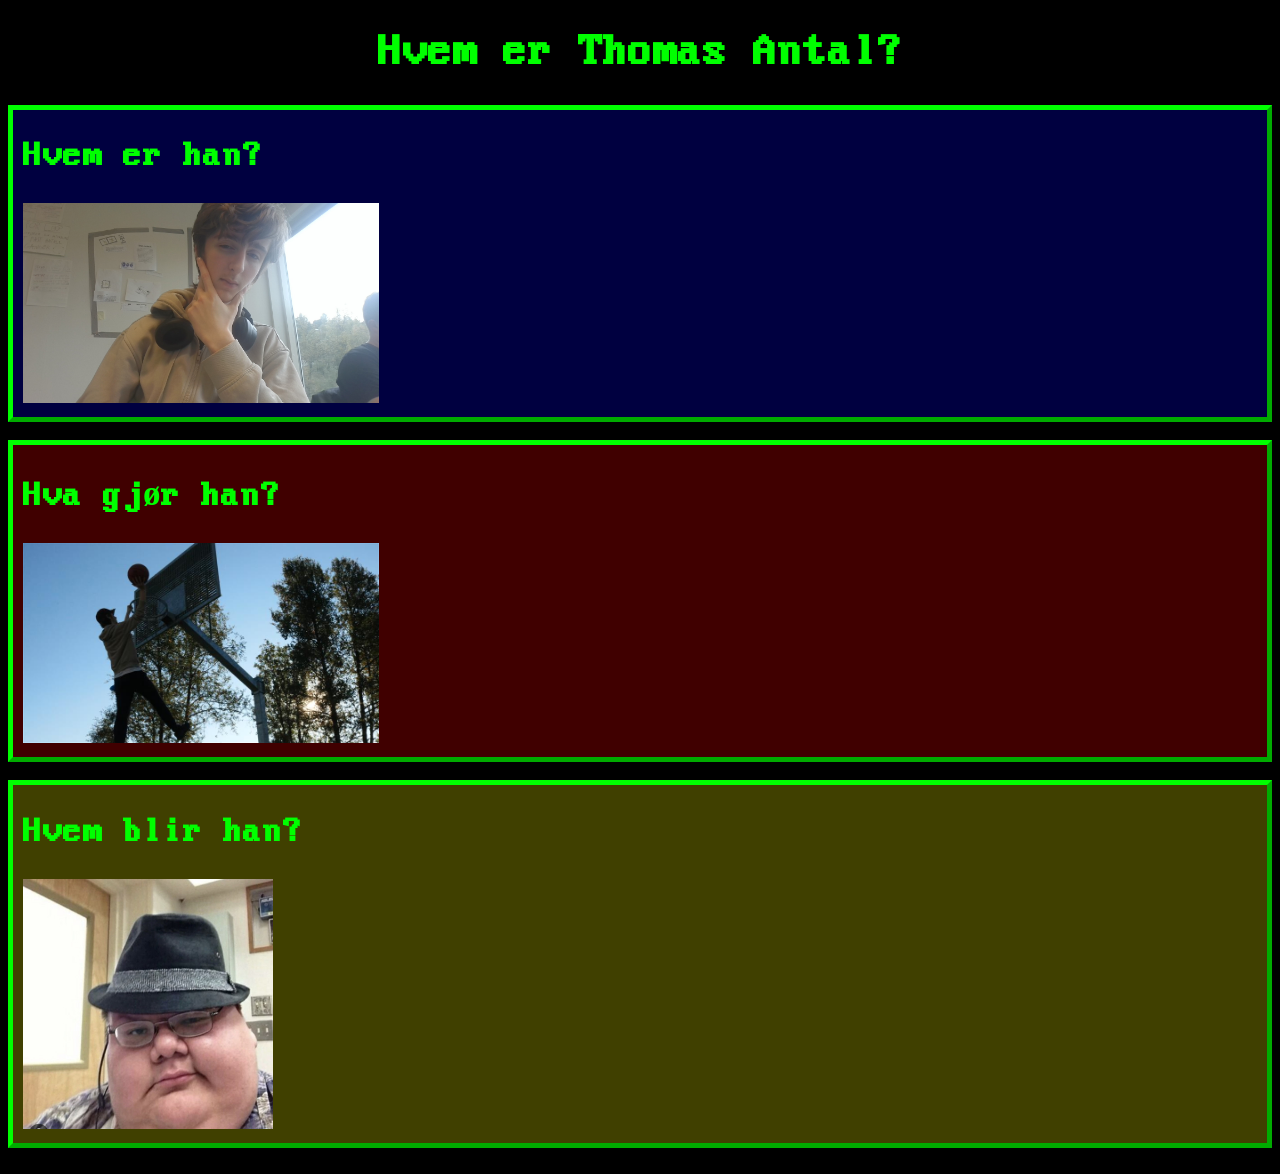
<file: scipts/index.html>
<!DOCTYPE html>
<html lang="en">


<head>
    <meta
    charset="UTF-8"
    name="TAC O"
    content="width=device-width, initial-scale=1.0"
    >
    <link rel="stylesheet" href="kulhet.css">
    <title>TACo</title>
</head>


<body>

<h1>Hvem er Thomas Antal?</h1>

<div class="bla-div">

    <h2>Hvem er han?</h2>

    <a href="./hvem_er_taco.html">
        
        <img
        src="../bilder/Sjekke_taco.jpg"
        alt="en kul fyr"
        height="200"
        class="bilde-med-zoom-og-klikk"
        >

    </a>
    <br>    

</div>

<br>

<div class="rod-div">

    <h2>Hva gjør han?</h2>

    <a href="./hva_gjør_taco.html">

        <img
        src="../bilder/da_dunk.jpg"
        alt="en kul fyr som dunker"
        class="bilde-med-zoom-og-klikk"
        height="200px"
        >

    </a>

</div>

<br>

<div class="gul-div">
    
    <h2>Hvem blir han?</h2>

    <a href="./hvem_blir_taco.html">
        
        <img
        src="../bilder/d_m.jpg"
        alt="blir kankje meg"
        class="bilde-med-zoom-og-klikk"
        height="250"
        >
    
    </a>


</div>

<br>

</body>

</html>
</file>
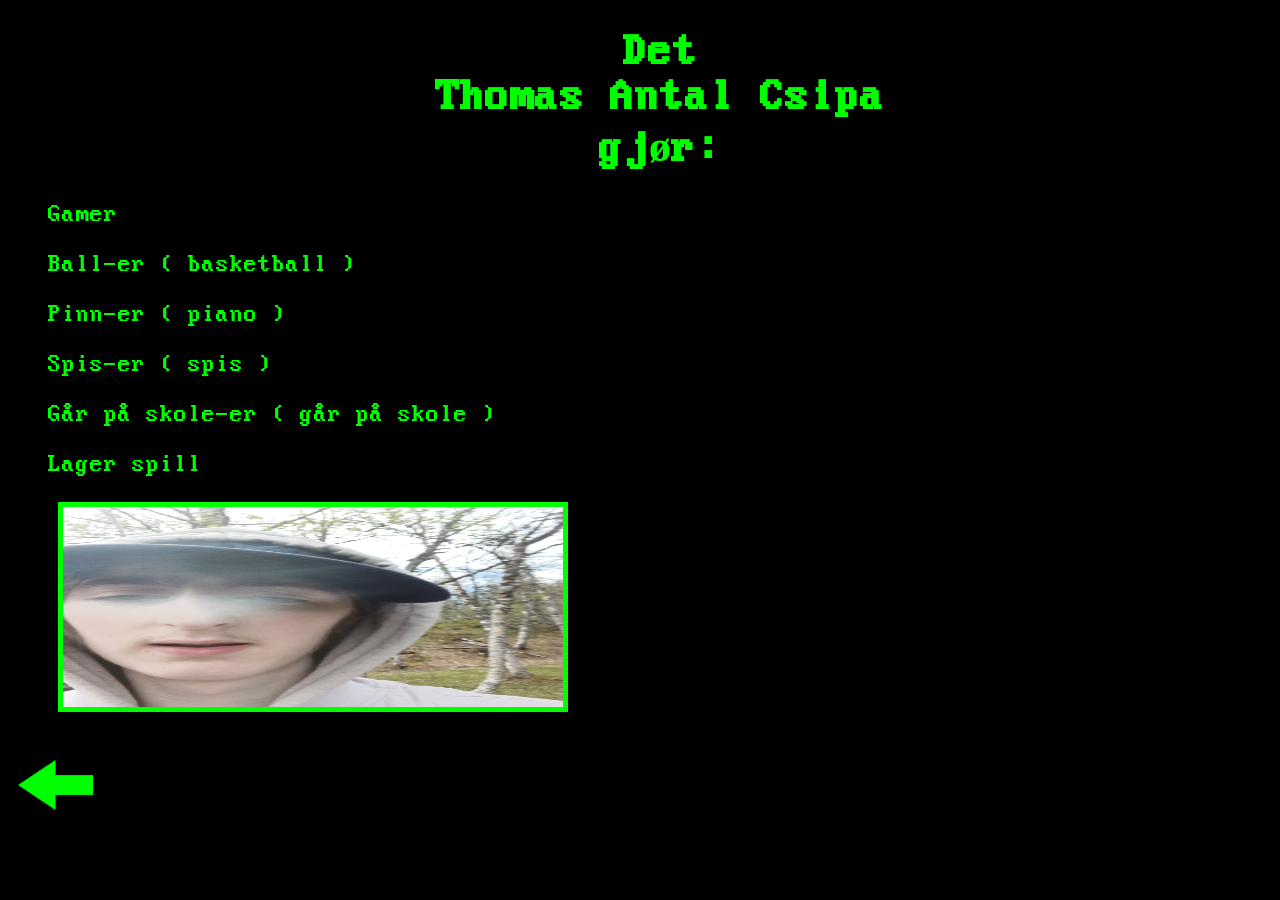
<file: scipts/hva_gjør_taco.html>
<!DOCTYPE html>
<html lang="en">
<head>
    <meta
    charset="UTF-8"
    name="viewport"
    content="width=device-width, initial-scale=1.0"
    >
    <link rel="stylesheet" href="./kulhet.css">
    <title>Hva gjør TACo</title>
</head>
<body>

<ul>

    <li><h1>Det<br>Thomas Antal Csipa<br>gjør:</h1></li>
    
    <li><p>Gamer</p></li>

    <li><p>Ball-er ( basketball )</p></li>

    <li><p>Pinn-er ( piano )</p></li>

    <li><p>Spis-er ( spis )</p></li>

    <li><p>Går på skole-er ( går på skole )</p></li>

    <li><p>Lager spill</p></li>

    <li><img
    src="../bilder/pa_tur.jpg"
    alt="en sjekk fyr ute i naturen"
    height="200px"
    width="500px"
    class="bilde-med-omkrets"
    ></li>

</ul>

<br>

<a href="./index.html">
    
    <img
    src="../bilder/pil_bak.png"
    alt="tilbake"
    height="50px"
    class="bilde-med-klikk"
    >

</a>

</body>

</html>
</file>
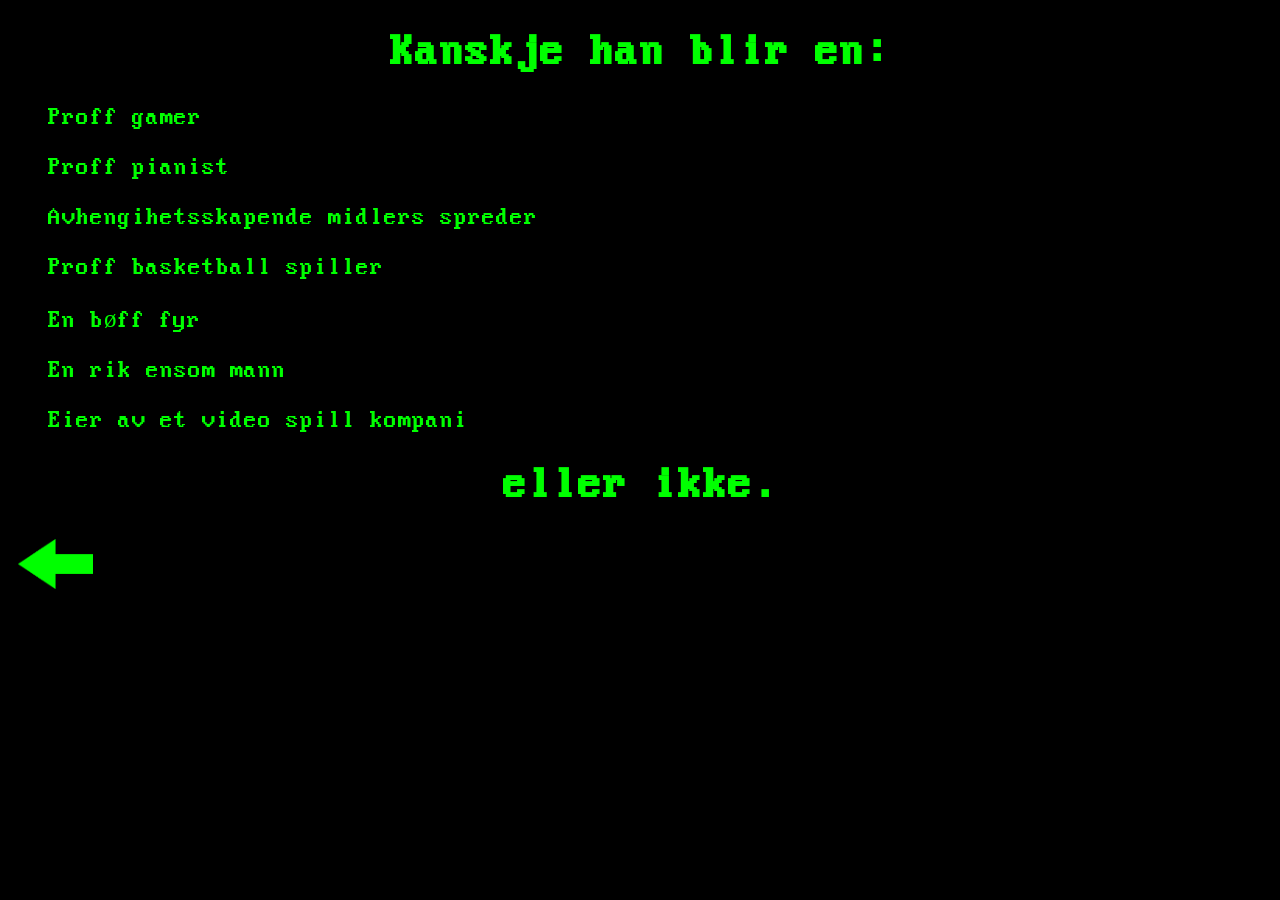
<file: scipts/hvem_blir_taco.html>
<!DOCTYPE html>
<html lang="en">
<head>
    <meta
    charset="UTF-8"
    name="viewport"
    content="width=device-width, initial-scale=1.0"
    >
    <link rel="stylesheet" href="./kulhet.css">
    <title>Document</title>
</head>
<body>

<h1>Kanskje han blir en:</h1>

<ul>
    
    <li><p>Proff gamer</p></li>
    
    <li><p>Proff pianist</p></li>
    
    <li><p>Avhengihetsskapende midlers spreder</p></li>
    
    <li><p>Proff basketball spiller</p></li>
    
    <li><p>En bøff fyr</p></li>
    
    <li><p>En rik ensom mann</p></li>
    
    <li><p>Eier av et video spill kompani</p></li>
    
</ul>

<h1>eller ikke.</h1>

<a href="./index.html">
    <img
    src="../bilder/pil_bak.png"
    alt="tilbake"
    class="bilde-med-klikk"
    height="50px"
    >
</a>

</body>
</html>
</file>
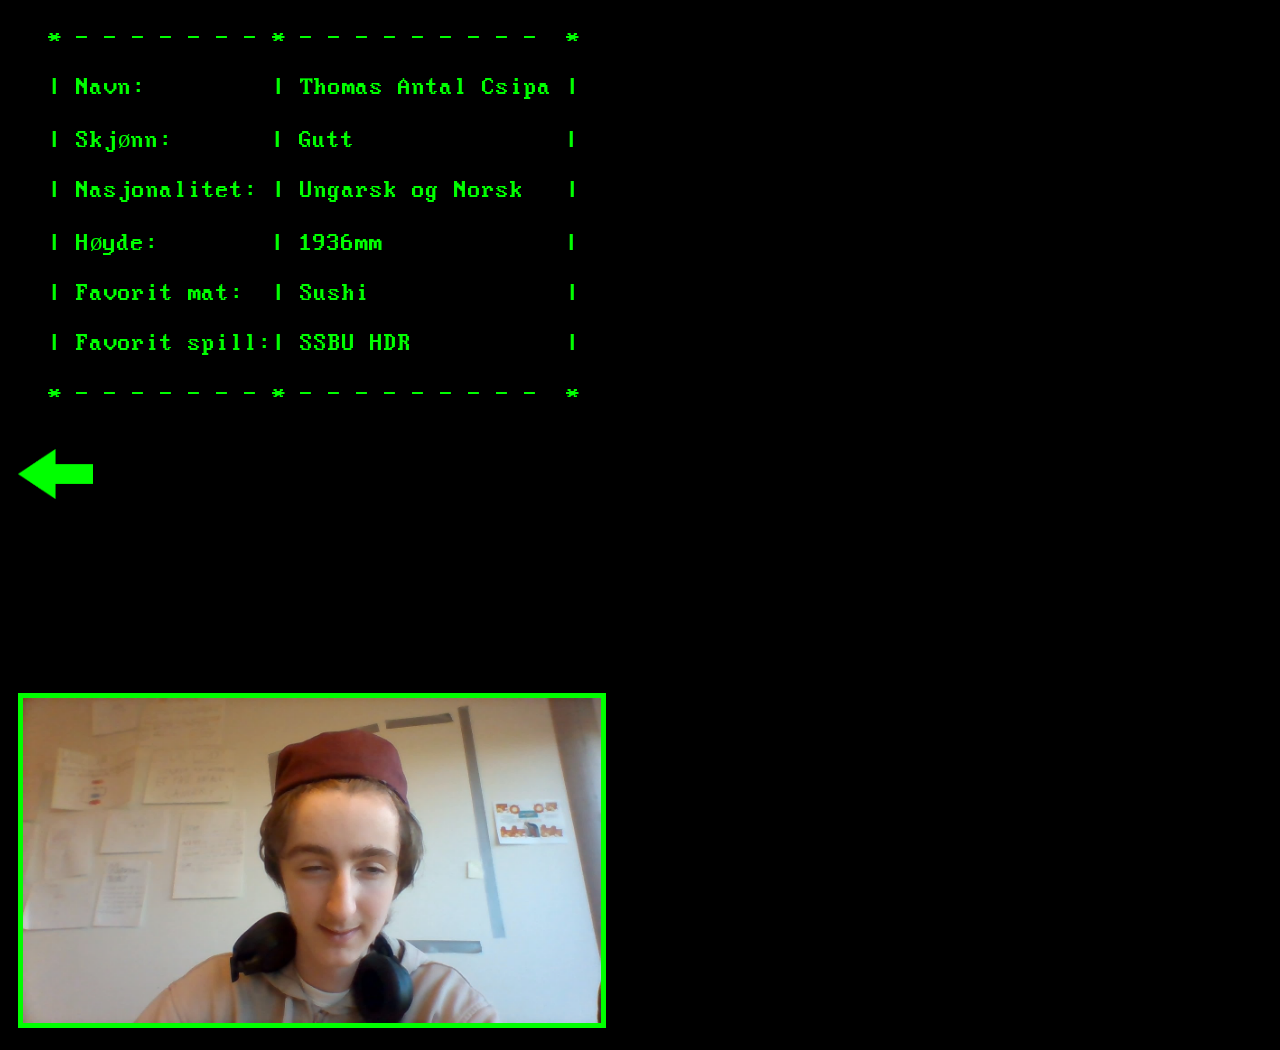
<file: scipts/hvem_er_taco.html>
<!DOCTYPE html>
<html lang="en">
<head>
    <meta
    charset="UTF-8"
    name="viewport"
    content="width=device-width, initial-scale=1.0"
    >
    <link rel="stylesheet" href="./kulhet.css">
    <title>Hvem er TACo?</title>
</head>
<body>
    
<ul>

    <li><p>* - - - - - - - * - - - - - - - - -  *</p></li>
    <li><p>| Navn:         | Thomas Antal Csipa |</p></li>
    <li><p>| Skjønn:       | Gutt               |</p></li>
    <li><p>| Nasjonalitet: | Ungarsk og Norsk   |</p></li>
    <li><p>| Høyde:        | 1936mm             |</p></li>
    <li><p>| Favorit mat:  | Sushi              |</p></li>
    <li><p>| Favorit spill:| SSBU HDR           |</p></li>
    <li><p>* - - - - - - - * - - - - - - - - -  *</p></li>

</ul>

<br>

<a href="./index.html">

    <img
    src="../bilder/pil_bak.png"
    alt="tilbake"
    height="50px"
    class="bilde-med-klikk"
    >

</a>

<br>
<br>
<br>
<br>
<br>
<br>
<br>
<br>
<br>
<br>
<br>



<img
src="../bilder/wtac.png"
alt="en høyg fyr (sjekk)"
height="325px"
class="bilde-med-omkrets"
>

</body>

</html>
</file>
<file: scipts/kulhet.css>
@font-face {
    font-family: "shock";
    src: url(../fonts/Shock\ Surgent.otf);

}
@font-face {

    font-family: "old";
    src: url(../fonts/MorePerfectDOSVGA.ttf);

}

body{

    background-color: #000000;

}

p {

    color: #00ff00;
    font-family: old;
    font-size: 25px;
    white-space: pre;

}

h1{

    color: #00ff00;
    text-align: center;
    font-family: old;
    font-size: 45px;

}

h2{

    color: #00ff00;
    font-family: old;
    font-size: 35px;
    margin-left: 10px;

    
}

label{
    
    color:#00ff00;
}

li{

    color:#00ff00;
    list-style: none;

}

img{

    margin-left: 10px;
    margin-bottom: 10px;

}

.bilde-med-omkrets{

    border: 5px solid #00ff00;

}

.bilde-med-zoom:hover{

    height: 300px;

}

.bilde-med-klikk:hover{

    border: 3px solid #3030f0;

}

.bilde-med-zoom-og-klikk:hover{

    height: 300px;
    border: 3px solid #3030f0;

}

.bla-div{
 
    border: 5px outset #00ff00;
    background-color: #000040;

}

.rod-div{

    border: 5px outset #00ff00;
    background-color: #400000;

}

.gul-div{

    border: 5px outset #00ff00;
    background-color: #404000;

}
</file>
